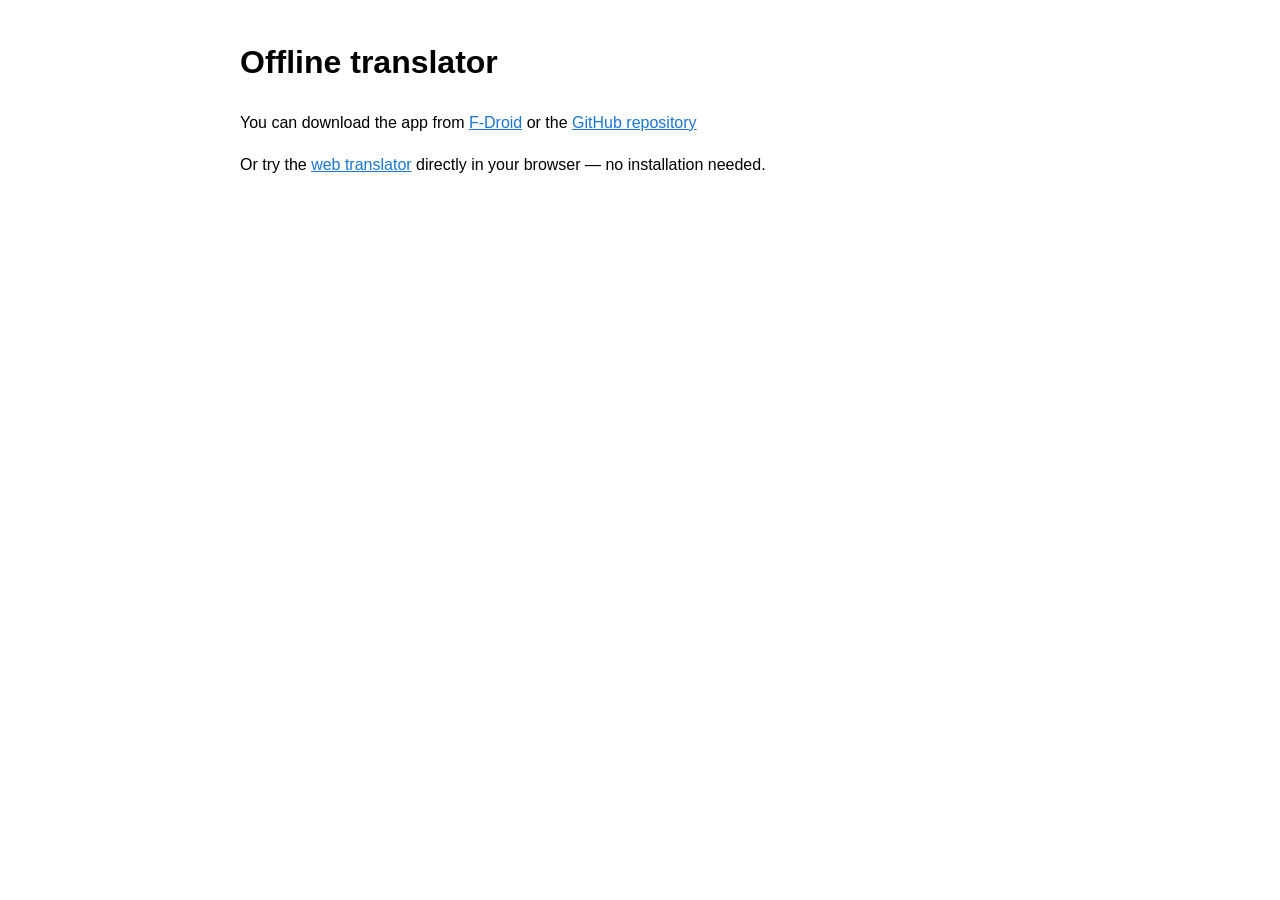
<file: website/index.html>
<!DOCTYPE html>
<html lang="en">
<head>
    <meta charset="UTF-8">
    <meta name="viewport" content="width=device-width, initial-scale=1.0">
    <title>Offline Translator</title>
    <link rel="icon" type="image/png" href="favicon.png">
    <style>
        body {
            font-family: sans-serif;
            line-height: 1.6;
            max-width: 800px;
            margin: 0 auto;
            padding: 1rem;
        }

        @media (prefers-color-scheme: dark) {
            body {
                background-color: #121212;
                color: #e0e0e0;
            }

            a {
                color: #90caf9;
            }
        }

        @media (prefers-color-scheme: light) {
            body {
                background-color: #ffffff;
                color: #000000;
            }

            a {
                color: #1976d2;
            }
        }
    </style>
</head>
<body>
    <h1>Offline translator</h1>
    <p>You can download the app from <a href="https://f-droid.org/packages/dev.davidv.translator">F-Droid</a> or the <a href="https://github.com/DavidVentura/firefox-translator">GitHub repository</a></p>
    <p>Or try the <a href="app/">web translator</a> directly in your browser — no installation needed.</p>
</body>
</html>
</file>
